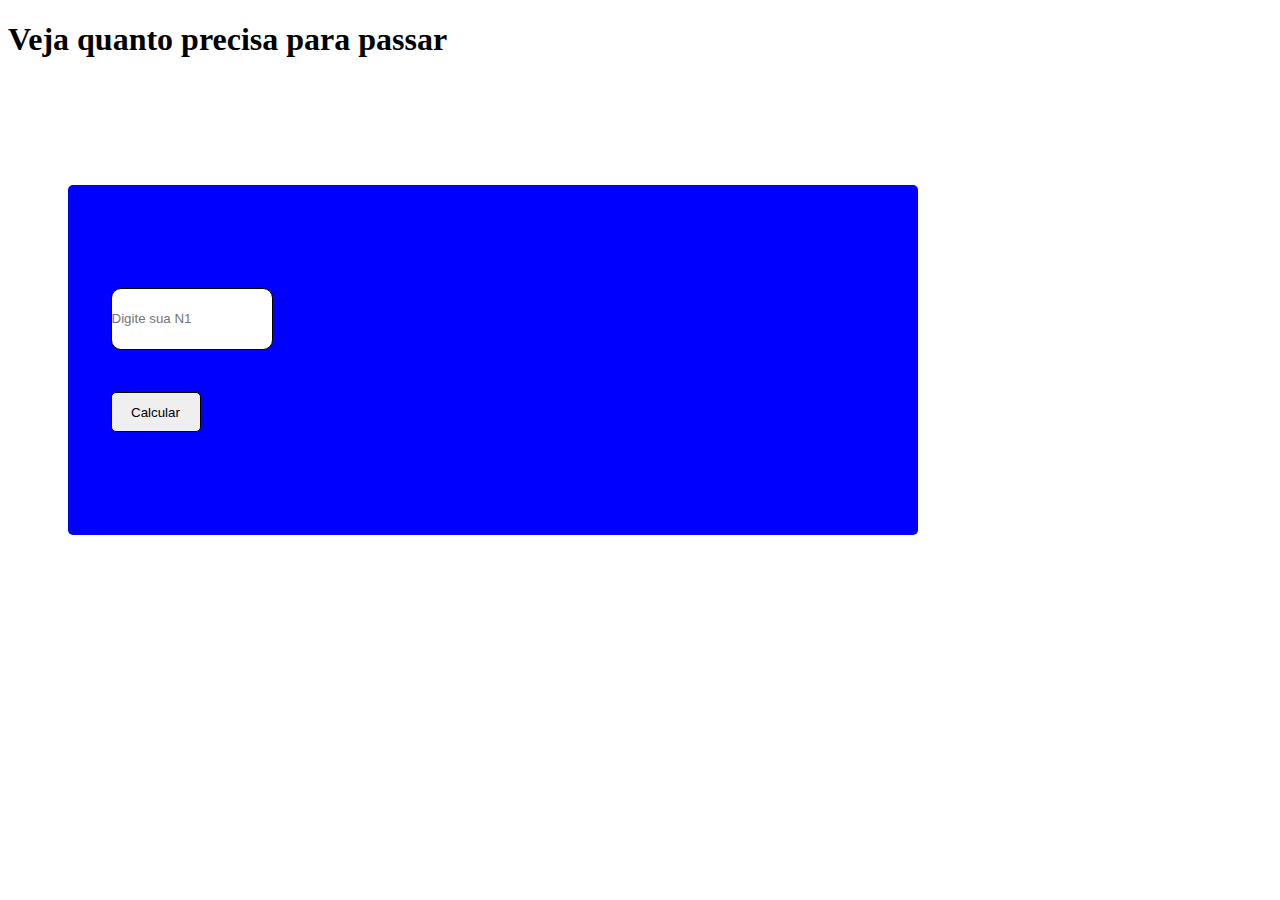
<file: ativ1/index.html>
<!DOCTYPE html>
<html lang="en">

<head>
    <meta charset="UTF-8">
    <meta http-equiv="X-UA-Compatible" content="IE=edge">
    <meta name="viewport" content="width=device-width, initial-scale=1.0">
    <title>Forms</title>
    <link rel="stylesheet" href="style.css">
</head>

<body>
    <h1>Veja quanto precisa para passar</h1>

    <div class="container-nota">
        <input type="number" placeholder="Digite sua N1" name="N1" id="input-nota">
        <input type="button" value="Calcular" id="button-calcular">
    </div>
</body>

</html>
</file>
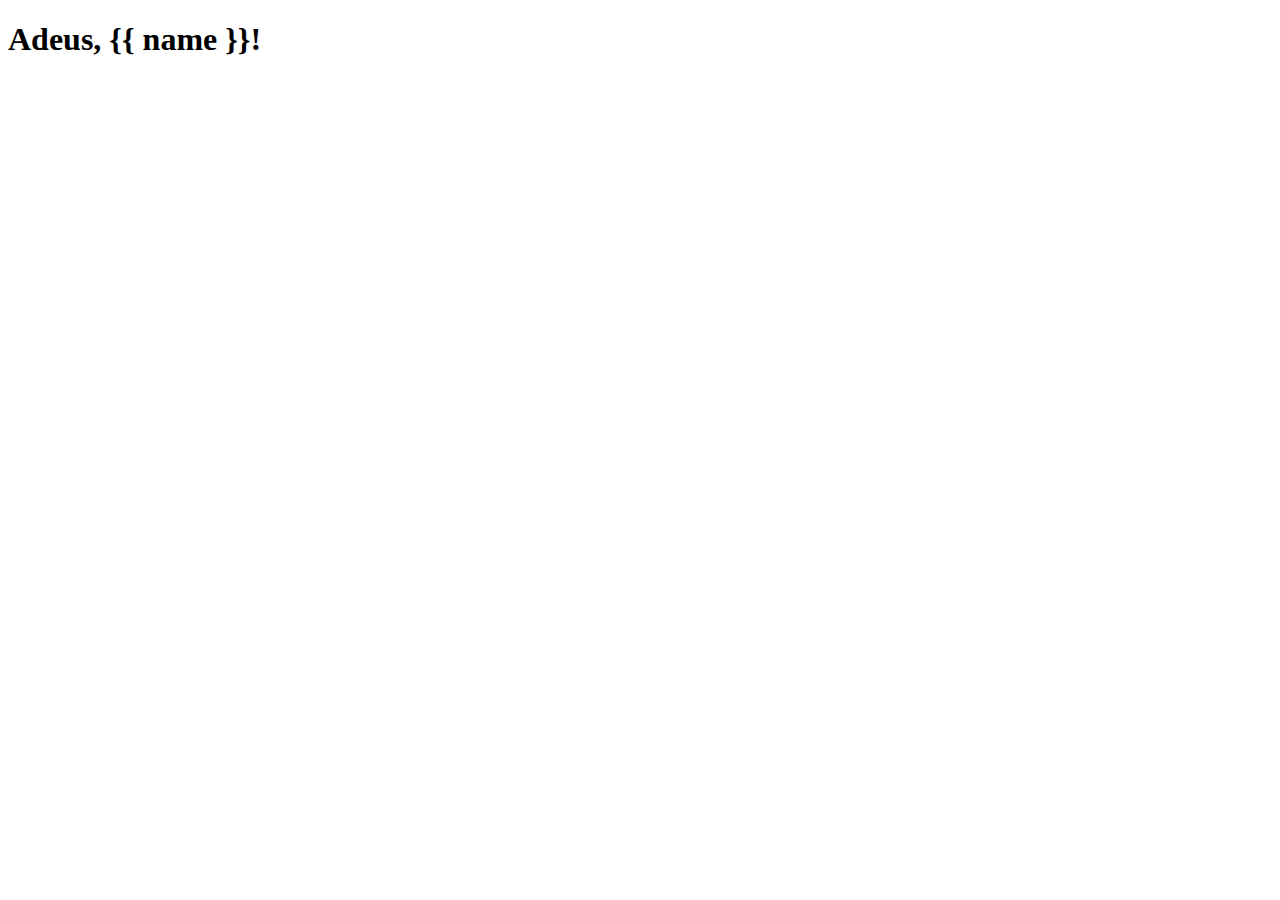
<file: sgt/hello/templates/hello/index.html>
<!DOCTYPE html>
<html lang="pt-br">
    <head>
        <meta charset="UTF-8">
        <meta http-equiv="X-UA-Compatible" content="IE=edge">
        <meta name="viewport" content="width=device-width, initial-scale=1.0">
        <title>Adeus</title>
    </head>
    <body>
        <h1>Adeus, {{ name }}!</h1>
    </body>
</html>
</file>
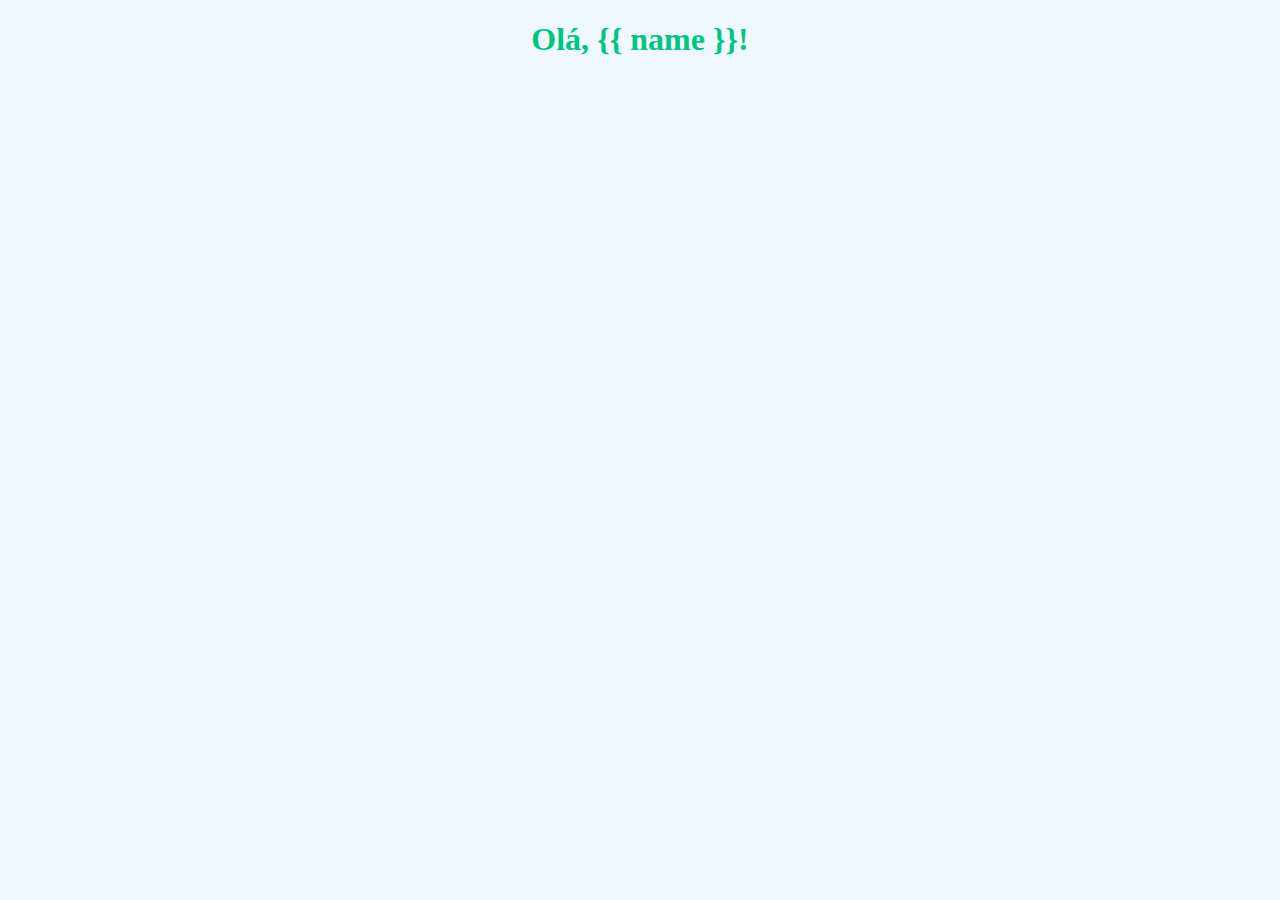
<file: sgt/hello/templates/hello/greet.html>
<!DOCTYPE html>
<html lang="pt-br">
    <head>
        <meta charset="UTF-8">
        <meta http-equiv="X-UA-Compatible" content="IE=edge">
        <meta name="viewport" content="width=device-width, initial-scale=1.0">
        <title>Olá</title>
    </head>
    <body style="background-color: aliceblue;">
        <h1 style="color: rgb(0, 195, 130); text-align: center;">Olá, {{ name }}!</h1>
    </body>
</html>
</file>
<file: ativ1/style.css>
.container-nota {
    display: flex;
    background-color: blue;
    height: 350px;
    width: 850px;
    margin-left: 60px;
    border-radius: 5px;
    justify-content: center;
    margin-top: 10%;
    flex-direction: column;
}

input {
    margin-left: 5%;
    border: 1.5px solid black;
}

.container-nota #input-nota {
    height: 60px;
    width: 160px;
    border-radius: 10px;
    padding: 0;
}

.container-nota #button-calcular {
    height: 40px;
    width: 90px;
    margin-top: 5%;
    padding: 0;
    border-radius: 5px;
}

#button-calcular:hover {
    background-color: green;
    color: white;
}
</file>
